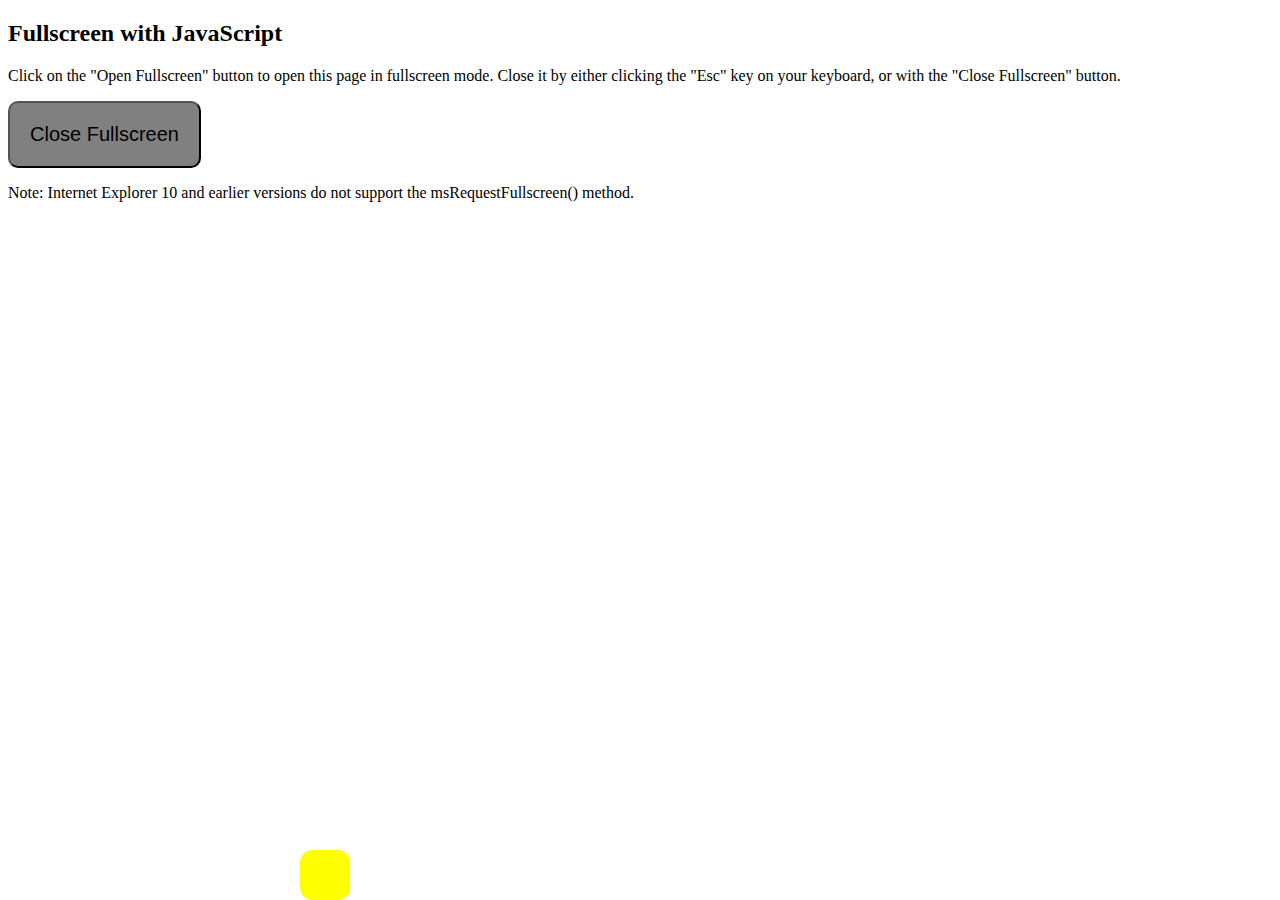
<file: index.html>
<!DOCTYPE html>
<html>
<head>
<meta name="viewport" content="width=device-width, initial-scale=1">

<link href="main.css" rel="stylesheet">
</head>
<body >


<h2>Fullscreen with JavaScript</h2>
<p>Click on the "Open Fullscreen" button to open this page in fullscreen mode. Close it by either clicking the "Esc" key on your keyboard, or with the "Close Fullscreen" button.</p>

<div class="place">

</div>
<!--<button onclick="openFullscreen();"  >Open Fullscreen</button> -->
<button onmouseout="localStorage.setItem('1','blue')" onmouseover="localStorage.setItem('1','red')" >Close Fullscreen</button>

<script>

var elem = document.documentElement;
function openFullscreen() {
  if (elem.requestFullscreen) {
    elem.requestFullscreen();
  } else if (elem.webkitRequestFullscreen) { /* Safari */
    elem.webkitRequestFullscreen();
  } else if (elem.msRequestFullscreen) { /* IE11 */
    elem.msRequestFullscreen();
  }
}

function closeFullscreen() {
  if (document.exitFullscreen) {
    document.exitFullscreen();
  } else if (document.webkitExitFullscreen) { /* Safari */
    document.webkitExitFullscreen();
  } else if (document.msExitFullscreen) { /* IE11 */
    document.msExitFullscreen();
  }
}

/*
if ("full"==localStorage.getItem('1')){
	openFullscreen();
}

function go() {
  var poem = 'Ночь, улица, фонарь, !!! аптека,* Бессмысленный и тусклый свет.* Живи еще !!! хоть четверть века -* Все будет так. Исхода !!! нет.* Умрешь - начнешь опять сначала* И повторится !!! все, как встарь:* Ночь, ледяная !!! рябь канала,* Аптека, улица, !!! фонарь.*';
  poem = poem.replace(/\s/g, ' #');
  var arr = poem.split('#');
  for (var i = 0; i < arr.length; i++) {
    setTimeout((function(index){ 
      return function() {
        console.log(index + ": " + arr[index])
      };
    })(i), 10 * (i + 1))
  }
}

go();*/

var x = document.querySelector('button');


function sayHi() {
	
	x.style.backgroundColor = localStorage.getItem('1');
	console.log(localStorage.getItem('1'));
}

setInterval(sayHi , 100);
</script>

<p>Note: Internet Explorer 10 and earlier versions do not support the msRequestFullscreen() method.</p>

</body>
</html>
</file>
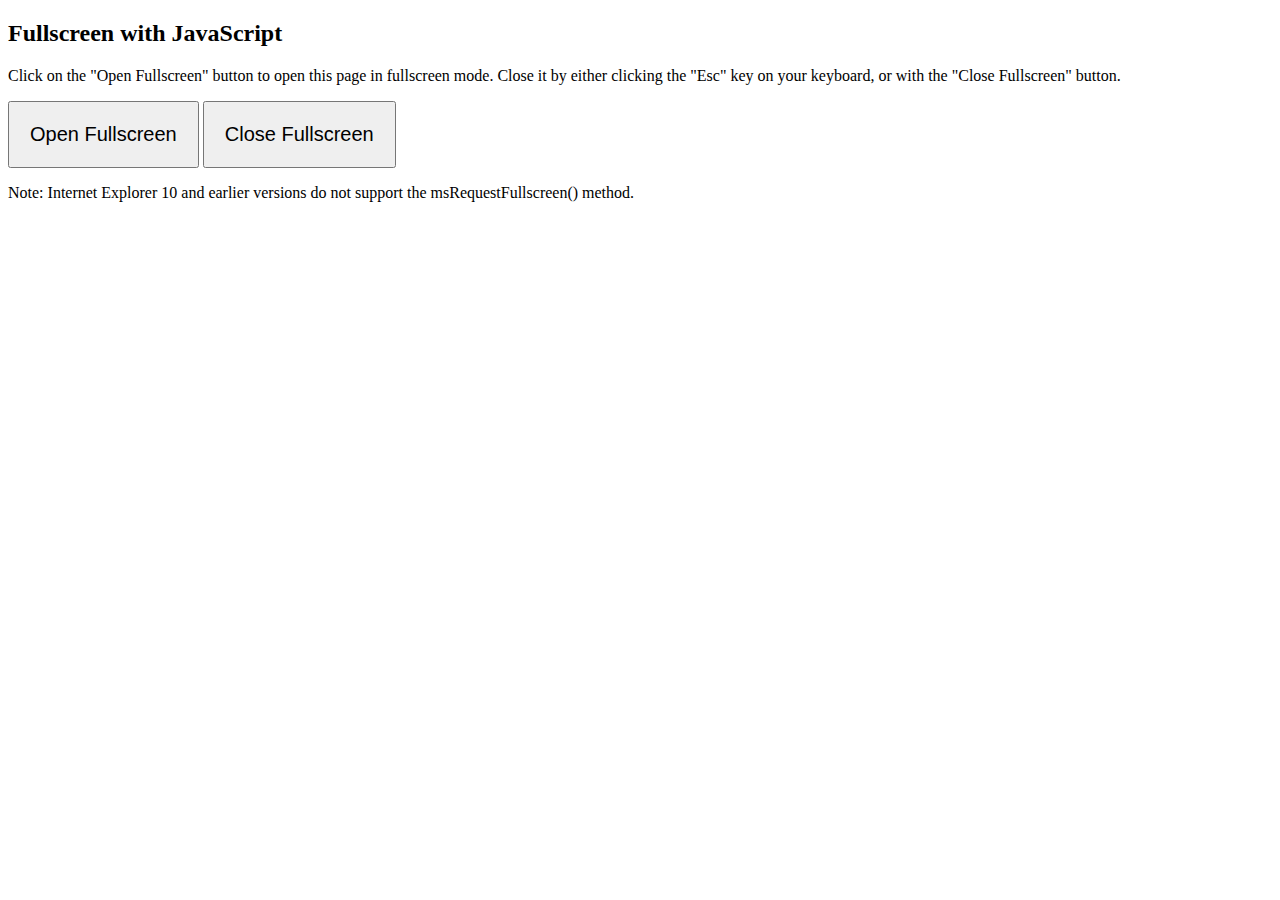
<file: fullScreen2.html>
<!DOCTYPE html>
<html>
<head>
<meta name="viewport" content="width=device-width, initial-scale=1">
<style>
/* Safari syntax */
:-webkit-full-screen {
  background-color: grey;
}

/* IE11 */
:-ms-fullscreen {
  background-color: grey;
}

/* Standard syntax */
:fullscreen {
  background-color: grey;
}

/* Style the button */
button {
  padding: 20px;
  font-size: 20px;
}
</style>
</head>
<body onload="openFullscreen();">

<h2>Fullscreen with JavaScript</h2>
<p>Click on the "Open Fullscreen" button to open this page in fullscreen mode. Close it by either clicking the "Esc" key on your keyboard, or with the "Close Fullscreen" button.</p>


<button onclick="openFullscreen();">Open Fullscreen</button>
<button onclick="closeFullscreen();">Close Fullscreen</button>

<script>
var elem = document.documentElement;
function openFullscreen() {
  if (elem.requestFullscreen) {
    elem.requestFullscreen();
  } else if (elem.webkitRequestFullscreen) { /* Safari */
    elem.webkitRequestFullscreen();
  } else if (elem.msRequestFullscreen) { /* IE11 */
    elem.msRequestFullscreen();
  }
}

function closeFullscreen() {
  if (document.exitFullscreen) {
    document.exitFullscreen();
  } else if (document.webkitExitFullscreen) { /* Safari */
    document.webkitExitFullscreen();
  } else if (document.msExitFullscreen) { /* IE11 */
    document.msExitFullscreen();
  }
}

//openFullscreen();
console.log("HelloLine");
</script>

<p>Note: Internet Explorer 10 and earlier versions do not support the msRequestFullscreen() method.</p>

</body>
</html>
</file>
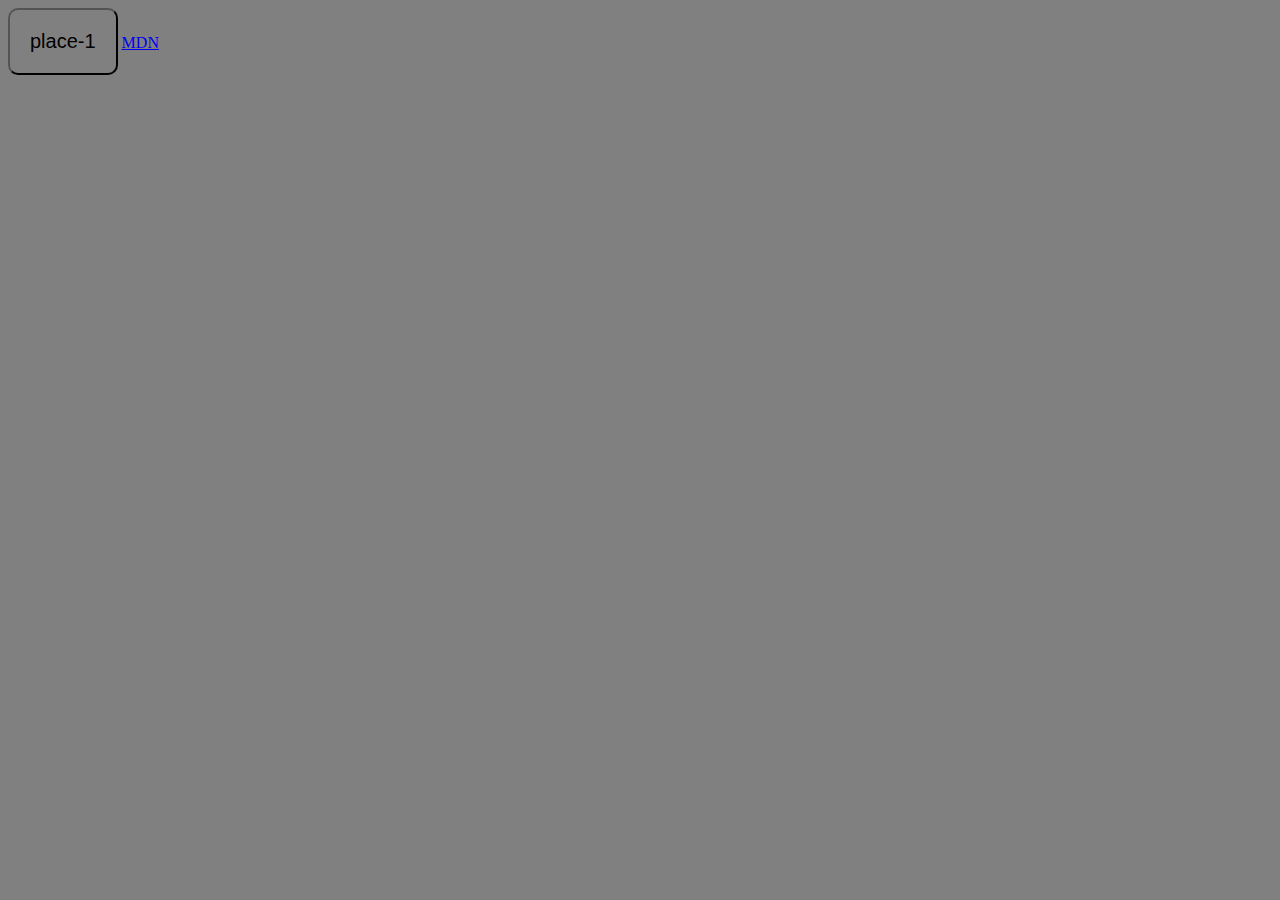
<file: MONITOR.html>
<!DOCTYPE html>
<html>
<head>
<meta name="viewport" content="width=device-width, initial-scale=1">

<link href="main.css" rel="stylesheet">
</head>
<body style="background-color:grey;">

<button  id='pl-1'>place-1</button>

<a href="https://developer.mozilla.org">MDN</a>

<script>


var x = document.querySelector('button');


function sayHi() {
	
	x.style.backgroundColor = localStorage.getItem('1');
	console.log(localStorage.getItem('1'));
}

setInterval(sayHi , 150);


</script>

</body>
<script>

let elem = document.documentElement;

function FulScr() {
	elem
  .requestFullscreen({ navigationUI: "show" })
  .then(() => {})
  .catch((err) => {
    alert(
      `An error occurred while trying to switch into fullscreen mode: ${err.message} (${err.name})`
    );
  });
}
document.onclick = FulScr; //срабатывает на весь экран так как пользователь сам инициирует действие
//получает разрешение на срабатывание при взаиодействии пользователем с любым элементом страницы 
</script>
</html>
</file>
<file: main.css>
/* Standard syntax */
:fullscreen {
  background-color: grey;
}


.place {
	background-color: yellow;
	border-radius:25%;
	width:50px;height:50px;
	position:absolute;
	bottom:0px;
	left:300px;
}

.place:hover {
	background-color:black;
}
/* Style the button */
button {
	border-radius: 10px ;
	background-color: grey;
	padding: 20px;
	font-size: 20px;
}

:fullscreen button {
  background-color: white;
}
</file>
